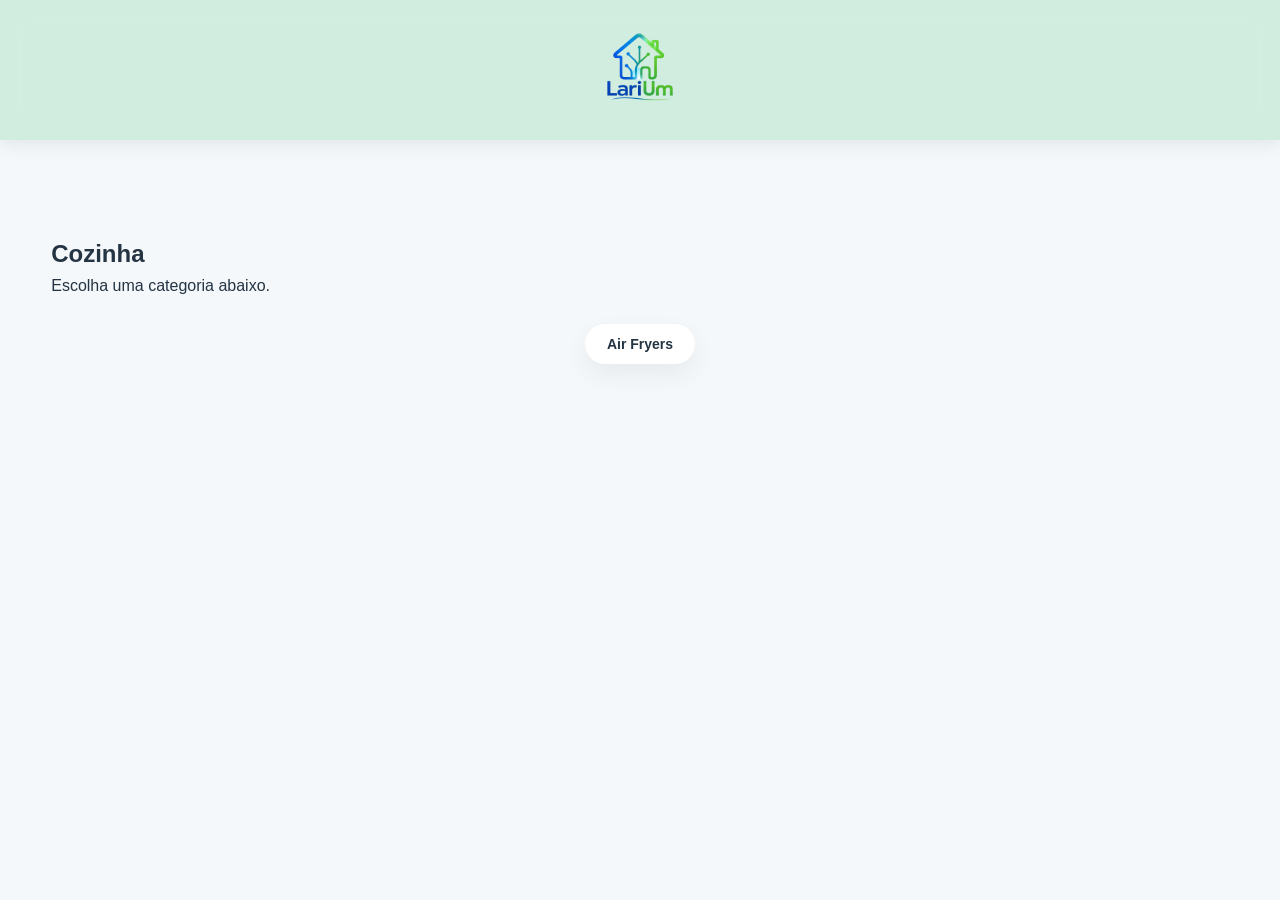
<file: cozinha.html>
<!DOCTYPE html>
<html lang="pt-BR">

<head>

<meta charset="UTF-8">
<meta name="viewport" content="width=device-width, initial-scale=1.0">

<title>Cozinha - LariUm</title>

<link rel="stylesheet" href="style.css">

</head>

<body>

<header class="header">

<div class="logo">
<a href="index.html">
<img src="images/logo.png" alt="LariUm">
</a>
</div>

</header>

<section class="secao">

<h1>Cozinha</h1>

<p>
Escolha uma categoria abaixo.
</p>

<div class="hero-tags">

<button class="categoria-btn"
data-categoria="Air Fryers">

Air Fryers

</button>

<!-- Futuramente -->

<!--
<button class="categoria-btn"
data-categoria="Panelas">
Panelas
</button>

<button class="categoria-btn"
data-categoria="Frigideiras">
Frigideiras
</button>

<button class="categoria-btn"
data-categoria="Cafeteiras">
Cafeteiras
</button>
-->

</div>

</section>

<section class="secao">

<div id="lista-produtos">

<!-- Os botões serão criados aqui -->

</div>

</section>

<script src="cozinha.js"></script>

<script>

const area = document.getElementById("lista-produtos");

const botoes = document.querySelectorAll(".categoria-btn");

botoes.forEach(botao=>{

botao.addEventListener("click",()=>{

botoes.forEach(b=>b.classList.remove("ativo"));

botao.classList.add("ativo");

mostrarCategoria(botao.dataset.categoria);

});

});

function mostrarCategoria(nome){

area.innerHTML="";

const lista=produtos[nome];

if(!lista)return;

lista.forEach(item=>{

const partes=item.split("|");

const titulo=partes[0];

const link=partes[1];

const a=document.createElement("a");

a.href=link;

a.target="_blank";

a.className="produto-btn";

a.textContent=titulo;

area.appendChild(a);

});

}

mostrarCategoria("Air Fryers");

</script>

</body>

</html>
</file>
<file: style.css>
/* =====================================================
STYLE.CSS - LARIUM
===================================================== */

/* =====================================================
==> CONFIGURAÇÕES GERAIS (TODOS OS DISPOSITIVOS)
Esta parte vale para Desktop, Notebook, Tablet e Mobile.
===================================================== */

/* ================= RESET ================= */

*{
margin:0;
padding:0;
box-sizing:border-box;
}

html{
scroll-behavior:smooth;
}

body{
font-family:Arial,Helvetica,sans-serif;
background:#f5f8fb;
color:#243443;
overflow-x:hidden;
line-height:1.6;
}

/* ================= VARIÁVEIS ================= */

:root{

--azul:#2563eb;
--azulHover:#1d4ed8;

--verde:#10b981;
--verdeHover:#059669;

--texto:#243443;
--textoClaro:#6b7280;

--branco:#ffffff;

--cinza50:#f8fafc;
--cinza100:#f1f5f9;
--cinza200:#e2e8f0;
--cinza300:#cbd5e1;

--borda:24px;

--sombra1:0 8px 24px rgba(0,0,0,.06);
--sombra2:0 18px 40px rgba(0,0,0,.10);

--gradiente:linear-gradient(
135deg,
var(--azul),
var(--verde)
);

}

/* ================= CONFIGURAÇÕES GERAIS ================= */

img{
max-width:100%;
display:block;
}

a{
text-decoration:none;
}

section{
scroll-margin-top:90px;
}

/* =====================================================
==> HEADER
===================================================== */

.header{

position:relative;  

top:0;  
left:0;  

width:100%;  
min-height:95px;  

padding:10px 7%;  

display:flex;  
 
justify-content:space-between;  
 
align-items:center;  

min-height:140px;  

background:rgba(45,187,99,.18);

backdrop-filter:blur(14px);  

box-shadow:0 4px 18px rgba(0,0,0,.08);  

transition:.35s;  

z-index:9999;

}

.header{
align-items:stretch;
}

/* ================= COLUNA DIREITA ================= */
.header-direita{
position:relative;

z-index:2;

display:flex;

flex:1;

justify-content:flex-end;

align-items:flex-start;

margin-left:auto;
}
/* ================= MENU AUXILIAR ================= */
.menu{
display:flex;

flex-direction:column;

align-items:flex-end;

gap:4px;
}
.menu a{
font-size:18px;

font-weight:600;

flex-shrink:0;
}
/* ================= LOGO ================= */
.logo{ position:absolute; left:50%; top:50%; transform:translate(-50%, -50%); z-index:1;
display:block;

pointer-events:none;
}
.logo img{
height:90px;
width:auto;
max-height:90px;

object-fit:contain;

pointer-events:none;

transition:transform .3s ease;
}
.logo img:hover{
transform:scale(1.05);
}
/* ================= MENU PRINCIPAL ================= */
nav{
position:relative;

z-index:2;

display:flex;

flex-direction:column;

align-items:flex-end;

gap:12px;
}
nav a{
color:var(--azul);

font-size:15px;

font-weight:700;

letter-spacing:.2px;

padding:6px 14px;

border-radius:999px;

position:relative;

transition:.35s;

text-shadow:0 1px 2px rgba(0,0,0,.18);
}
nav a::after{
content:"";

position:absolute;

left:16px;
right:16px;
bottom:7px;

height:2px;

background:linear-gradient(
    90deg,
    var(--azul),
    var(--verde)
);

transform:scaleX(0);

transform-origin:center;

transition:.35s;
}
nav a:hover{
background:rgba(255,255,255,.16);

color:#fff;
}
nav a:hover::after{
transform:scaleX(1);
}

/* =====================================================
==> HERO
===================================================== */

.hero{

position:relative;  

min-height:65vh;  

display:flex;  

justify-content:flex-start;  

align-items:flex-start;  

overflow:hidden;

}

.hero picture{

position:absolute;  

inset:0;  

width:100%;  
height:100%;

}

.hero-bg{

width:100%;  
height:100%;  

object-fit:cover;  

object-position:center;

}

.hero-overlay{

position:absolute;  

inset:0;  

background:linear-gradient(  
    rgba(255,255,255,.56),  
    rgba(255,255,255,.78)  
);

}

/* =====================================================
==> CONTEÚDO DO HERO
===================================================== */

.hero-content{

position:relative;  

z-index:2;  

width:min(760px,92%);  

margin-left:7%;  

padding-top:210px;  

display:flex;  

flex-direction:column;  

justify-content:flex-start;  

align-items:flex-start;  

text-align:center;

}

/* ================= BRILHO SUAVE NOS TÍTULOS ================= */

.secao h2{

text-shadow:
0 1px 2px rgba(255,255,255,.35),
0 0 6px rgba(23,136,214,.10);

animation:holofote 6s ease-in-out infinite alternate;

}

@keyframes holofote{

 0%{
text-shadow:
0 1px 2px rgba(255,255,255,.35),
0 0 8px rgba(23,136,214,.30);
}

50%{
text-shadow:
0 1px 2px rgba(255,255,255,.35),
0 0 18px rgba(23,136,214,.85),
0 0 28px rgba(45,187,99,.75);
}

100%{
text-shadow:
0 1px 2px rgba(255,255,255,.35),
0 0 8px rgba(45,187,99,.30);
}

}
/* =====================================================
TEXTO ROTATIVO
===================================================== */

.texto-rotativo{
position:relative;
width:100%;
min-height:90px;
margin-bottom:42px;

}

.frase{
position:absolute;
width:100%;
left:0;
top:0;
 
opacity:0;
transform:translateY(18px);

transition:opacity .8s ease, transform .8s ease;

font-size:45px;
font-weight:700;
line-height:1.7;

white-space:normal;
word-break:break-word;
overflow-wrap:break-word;
 max-width:100%;

text-align:center;
padding:0 12px;
box-sizing:border-box;

pointer-events:none;
}

.frase.ativa{
opacity:1;
transform:translateY(0);
}

.frase span{
    display:inline;
    white-space:normal;
    overflow-wrap:break-word;
}

.azul{
color:var(--azul);
}

.verde{
color:var(--verde);
}

/* ================= TÍTULO ================= */

.hero-titulo{

font-size:60px;

font-weight:900;

line-height:1.15;

letter-spacing:-1px;

color:#22384a;

margin-bottom:30px;

text-shadow:

0 2px 16px rgba(255,255,255,.70);

}

/* Compatibilidade com o título antigo */

.slogan{

font-size:60px;

font-weight:700;

line-height:1.15;

color:#ffffff;

margin-bottom:30px;

max-width:760px;

}

/* ================= OVERLAY ================= */

.hero-overlay{

position:absolute;

inset:0;

background:

linear-gradient(

180deg,

rgba(255,255,255,.32),

rgba(255,255,255,.82)

),

linear-gradient(

135deg,

rgba(23,136,214,.08),

rgba(45,187,99,.08)

);

}

/* ================= PESQUISA ================= */

.hero-search{

display:flex;

width:min(760px,100%);

margin:25px auto;

background:#fff;

border-radius:999px;

padding:8px;

box-shadow:

0 20px 50px rgba(0,0,0,.08);

border:1px solid rgba(23,136,214,.08);

}

.hero-search input{

flex:1;

border:none;

outline:none;

background:transparent;

padding:18px 24px;

font-size:17px;

color:var(--texto);

}

.hero-search button{

border:none;

cursor:pointer;

padding:18px 34px;

border-radius:999px;

font-weight:700;

font-size:15px;

color:#fff;

background:linear-gradient(
135deg,
var(--azul),
var(--verde)
);

transition:.30s;

}

.hero-search button:hover{

transform:translateY(-2px);

box-shadow:

0 12px 28px rgba(23,136,214,.24);

}

/* ================= TAGS ================= */

.hero-tags{

display:flex;

justify-content:center;

flex-wrap:wrap;

gap:12px;

margin-top:24px;

}

.hero-tags button{

padding:12px 22px;

border-radius:999px;

border:none;

cursor:pointer;

font-size:14px;

font-weight:700;

color:var(--texto);

background:#fff;

box-shadow:

0 10px 26px rgba(0,0,0,.06);

transition:.30s;

}

.hero-tags button:hover{

transform:translateY(-4px);

background:

linear-gradient(
135deg,
rgba(23,136,214,.12),
rgba(45,187,99,.12)
);

color:var(--azul);

}
/* =====================================================
--> SEÇÕES GERAIS (Desktop + Mobile) <--
===================================================== */

.secao{

width:min(1250px,92%);  
margin:auto;  
padding:95px 0;

}

.secao h2{

font-size:42px;  
text-align:center;  
color:#22384a;  
font-weight:800;  
margin-bottom:18px;  
letter-spacing:.3px;

}

.subtitulo{

max-width:760px;  
margin:auto auto 55px;  
text-align:center;  
color:var(--textoClaro);  
font-size:20px;  
line-height:1.7;

}

/* =====================================================
--> CATEGORIAS (Desktop + Mobile) <--
===================================================== */

.categorias-grid{

display:grid;  
grid-template-columns:repeat(auto-fit,minmax(270px,1fr));  
gap:32px;

}

.categoria-card{

background:#ffffff;  
border-radius:24px;  
padding:38px 30px;  
text-align:center;  
box-shadow:0 14px 40px rgba(0,0,0,.08);  
border:1px solid rgba(23,136,214,.08);  

display:flex;  
flex-direction:column;  
align-items:center;  

transition:.35s;

}

.categoria-card:hover{

transform:translateY(-8px);  
box-shadow:0 20px 48px rgba(0,0,0,.12);

}

.categoria-icone{

width:82px;  
height:82px;  
border-radius:22px;  

display:flex;  
justify-content:center;  
align-items:center;  

margin-bottom:24px;  

background:linear-gradient(  
    135deg,  
    rgba(23,136,214,.10),  
    rgba(45,187,99,.10)  
);

}

.categoria-icone img{

width:60px;  
height:60px;  
object-fit:contain;

}

.categoria-card h3{

font-size:27px;  
color:var(--azul);  
margin-bottom:14px;  
font-weight:800;

}

.categoria-card p{

color:var(--textoClaro);  
font-size:17px;  
line-height:1.8;

}

/* =====================================================
--> PRODUTOS (Desktop + Mobile) <--
===================================================== */

.produtos-grid{

display:grid;  
grid-template-columns:repeat(auto-fit,minmax(270px,1fr));  
gap:32px;

}

.produto{

position:relative;

display:flex;
flex-direction:column;

overflow:hidden;

background:#fff;

border-radius:24px;

border:1px solid #dfe9f2;

box-shadow:var(--sombra1);

transition:.35s;

}

.produto:hover{

transform:translateY(-6px);

box-shadow:var(--sombra2);

}

.produto-img{

height:245px;

display:flex;

justify-content:center;

align-items:center;

padding:22px;

background:linear-gradient(
135deg,
#dff2fd,
#eefcf3
);

overflow:hidden;

position:relative;

}

.produto-img img{

max-width:88%;
max-height:88%;

object-fit:contain;

transition:.35s;

}

.produto:hover .produto-img img{
    transform:scale(1.05);
}

.produto h3{

margin:22px 22px 10px;

font-size:34px;

font-weight:800;

line-height:1.25;

color:var(--texto);

}

.produto p{

margin:0 22px 24px;

color:var(--textoClaro);

font-size:17px;

line-height:1.7;

flex:1;

}

.produto button{

width:calc(100% - 44px);

margin:0 22px 22px;

padding:18px;

border:none;

border-radius:999px;

background:var(--gradiente);

color:#fff;

font-size:18px;

font-weight:700;

cursor:pointer;

transition:.3s;

}

.produto button:hover{

transform:translateY(-2px);

box-shadow:0 10px 22px rgba(37,99,235,.22);

}

/* ================= SELOS DOS PRODUTOS ================= */

.produto-img{
    position:relative;
}

.produto-selo{

position:absolute;

top:14px;
left:14px;

width:36px;
height:36px;

display:flex;

align-items:center;
justify-content:center;

background:#fff;

border-radius:50%;

border:2px solid #d9e7ef;

box-shadow:0 5px 14px rgba(0,0,0,.08);

z-index:10;

}

.produto-selo svg{

width:18px;
height:18px;

fill:none;

stroke:url(#lariumGradient);

stroke-width:2;

stroke-linecap:round;

stroke-linejoin:round;

}

.selo-icone{

    width:18px;
    height:18px;

    fill:none;

    stroke:#2563eb;

    stroke-width:2;

    stroke-linejoin:round;

}

/* =====================================================
--> DESTAQUE (Desktop + Mobile) <--
===================================================== */

.destaque{

background:linear-gradient(  
    135deg,  
    rgba(23,136,214,.07),  
    rgba(45,187,99,.08)  
);  

border-radius:34px;  
padding:70px 45px;

}

/* =====================================================
--> COMO FUNCIONA (Desktop + Mobile) <--
===================================================== */

.passos{

display:grid;  
grid-template-columns:repeat(auto-fit,minmax(270px,1fr));  
gap:32px;

}

.passo{

background:#fff;  
padding:42px 34px;  

border-radius:24px;  

text-align:center;  

border:1px solid rgba(0,0,0,.05);  

box-shadow:0 14px 40px rgba(0,0,0,.08);  

transition:.35s;

}

.passo:hover{

transform:translateY(-8px);  

box-shadow:0 22px 50px rgba(0,0,0,.12);

}

.passo span{

width:70px;  
height:70px;  

margin:auto auto 24px;  

display:flex;  
justify-content:center;  
align-items:center;  

border-radius:50%;  

font-size:30px;  
font-weight:800;  

color:#fff;  

background:linear-gradient(  
    135deg,  
    var(--azul),  
    var(--verde)  
);

}

.passo h3{

font-size:29px;  
color:var(--azul);  

margin-bottom:16px;  

font-weight:800;

}

.passo p{

color:var(--textoClaro);  

line-height:1.8;  

font-size:17px;

}

/* =====================================================
--> MASCOTE (Desktop + Mobile) <--
===================================================== */

.mascote{

width:min(960px,92%);  

margin:90px auto;  

padding:70px 40px;  

background:#fff;  

border-radius:32px;  

box-shadow:0 18px 48px rgba(0,0,0,.08);  

text-align:center;

}

.mascote img{

width:185px;  

margin:0 auto 28px;  

transition:.35s;

}

.mascote img:hover{

transform:translateY(-6px);

}

.mascote h2{

font-size:38px;  

color:var(--azul);  

margin-bottom:18px;  

font-weight:800;

}

.mascote p{

max-width:670px;  

margin:auto;  

color:var(--textoClaro);  

font-size:18px;  

line-height:1.8;

}

/* =====================================================
--> FOOTER (Desktop + Mobile) <--
===================================================== */

footer{

margin-top:100px;  

background:linear-gradient(  
    135deg,  
    rgba(23,136,214,.08),  
    rgba(45,187,99,.10)  
);  

border-top:1px solid rgba(0,0,0,.06);  

text-align:center;  

padding:70px 25px 50px;

}

.footer-logo{

display:flex;  

justify-content:center;  

margin-bottom:28px;

}

.footer-logo-img{

width:220px;  

object-fit:contain;

}

.footer-links{

display:flex;  

justify-content:center;  
align-items:center;  

flex-wrap:wrap;  

gap:18px;  

margin:30px 0;

}

.footer-links a{

color:var(--azul);  

font-weight:700;  

padding:10px 18px;  

border-radius:999px;  

transition:.35s;

}

.footer-links a:hover{

background:rgba(23,136,214,.10);  

color:var(--verde);

}

.copyright{

margin-top:20px;  

color:#6f7f8d;  

font-size:15px;

}

/* =====================================================
--> RESPONSIVO - MOBILE E TABLETS (até 900px) <--
Todas as regras abaixo substituem as configurações
gerais quando a largura da tela for igual ou menor
que 900px.
===================================================== */

@media (max-width:900px){

/* ================= HEADER ================= */  

.header{  

    display:flex;  
    flex-direction:row;  
    justify-content:space-between;  
    align-items:flex-start;  

    padding:16px;  

    gap:12px;  

}  

.header-direita{  

    flex:0;  
    width:auto;  

    align-items:flex-end;  

}  

/* ================= LOGO ================= */  

.logo{  

    display:flex;  

    justify-content:flex-start;  

    flex:1;  

    min-width:0;  

}  

.logo img{  

    width:100%;  
    max-width:280px;  
    height:auto;  

}  

/* ================= MENU ================= */  

nav{  

    width:auto;  

    align-items:flex-end;  

}  

nav a{  

    font-size:14px;  

    padding:10px 16px;  

}  

/* ================= HERO ================= */  

.hero{  

    justify-content:center;  

}  

.hero-content{  

    width:92%;  

    margin:0;  

    padding-top:40px;  

    align-items:center;  

    text-align:center;  

}  

.slogan{  

    font-size:25px;  

}  

.hero-botoes{  

    justify-content:center;  

    flex-direction:column;  

    width:100%;  

}  

.btn{  

    width:100%;  
    max-width:340px;  

}  

/* ================= SEÇÕES ================= */  

.secao h2{  

    font-size:35px;  

}  

.subtitulo{  

    font-size:18px;  

}

}

/* =====================================================
--> RESPONSIVO - CELULARES PEQUENOS (até 600px) <--
Ajustes específicos para smartphones menores.
===================================================== */

@media (max-width:600px){

/* ================= HEADER ================= */  

.header{  

    padding:16px;  

}  

/* ================= LOGO ================= */  

 .logo{  

    display:flex;  

    justify-content:flex-start;  

    flex:1;  

    min-width:0;  

}  

 .logo img{  

    width:100%;  
    max-width:280px;  
    height:auto;  

}  

/* ================= HERO ================= */  

.hero-content{  

    padding-top:170px;  

}  

.slogan{  

    font-size:25px;  

}  

.frase{  

    font-size:18px;  

}  

/* ================= CARDS ================= */  

.categoria-card{  

    padding:30px 24px;  

}  

.produto-img{  

    height:190px;  

}  

.passo{  

    padding:34px 24px;  

}  

/* ================= MASCOTE ================= */  

.mascote{  

    padding:50px 24px;  

}  

.mascote img{  

    width:150px;  

}  

/* ================= FOOTER ================= */  

.footer-logo-img{  

    width:220px;  

}  

.footer-links{  

    gap:18px;  

}

}
 
@media (max-width:768px){

    .produto-img{
        height:160px;
    }

.produto-img img{
        width:75%;
        height:75%;
        object-fit:contain;
    }

}

/* =====================================================
PÁGINAS DAS CATEGORIAS
===================================================== */

.categoria-pagina{

width:min(1200px,92%);
margin:auto;
padding:60px 0;

}

.voltar{

display:inline-flex;

align-items:center;

gap:8px;

margin-bottom:35px;

padding:12px 22px;

background:#fff;

border-radius:999px;

color:var(--azul);

font-weight:700;

border:1px solid var(--cinza200);

transition:.30s;

box-shadow:var(--sombra1);

}

.voltar:hover{

background:var(--gradiente);

color:#fff;

}

.categoria-titulo{

font-size:52px;

font-weight:900;

margin-bottom:18px;

color:var(--texto);

}

.categoria-descricao{

font-size:22px;

font-weight:700;

line-height:1.7;

margin-bottom:40px;

}

.categoria-descricao .azul{
color:var(--azul);
}

.categoria-descricao .verde{
color:var(--verde);
}

/* Botões das subcategorias */

.menu-categoria{

display:flex;

flex-wrap:wrap;

gap:14px;

margin-bottom:50px;

}

.menu-categoria a{

padding:14px 24px;

border-radius:999px;

background:var(--gradiente);

color:#fff;

font-weight:700;

transition:.30s;

}

.menu-categoria a:hover{

transform:translateY(-3px);

}

/* Seções */

.bloco-categoria{

margin-bottom:70px;

}

.bloco-categoria h2{

font-size:34px;

margin-bottom:25px;

color:var(--texto);

}

/* Lista de produtos */

.lista-produtos{

display:flex;

flex-direction:column;

gap:16px;

}

.lista-produtos a{

display:block;

padding:18px 24px;

background:#fff;

border-radius:16px;

border:1px solid var(--cinza200);

color:var(--texto);

font-weight:700;

transition:.30s;

box-shadow:var(--sombra1);

}

.lista-produtos a:hover{

background:var(--gradiente);

color:#fff;

transform:translateX(8px);

}

/* Mobile */

@media(max-width:768px){

.categoria-titulo{

font-size:36px;

}

.categoria-descricao{

font-size:18px;

}

.menu-categoria{

justify-content:center;

}

.lista-produtos a{

font-size:15px;

padding:16px;

}

}

/* =====================================================
BOTÕES DAS CATEGORIAS
===================================================== */

.hero-tags{

display:flex;

flex-wrap:wrap;

justify-content:center;

gap:14px;

margin-top:25px;

}

.categoria-btn{

padding:14px 26px;

border:none;

border-radius:999px;

background:linear-gradient(135deg,var(--azul),var(--verde));

color:#fff;

font-size:16px;

font-weight:700;

cursor:pointer;

transition:.30s;

}

.categoria-btn:hover{

transform:translateY(-3px);

box-shadow:0 10px 20px rgba(0,0,0,.15);

}

.categoria-btn.ativo{

background:#0b7d69;

}

/* =====================================================
LISTA DOS PRODUTOS
===================================================== */

#lista-produtos{

display:flex;

flex-direction:column;

gap:16px;

margin-top:30px;

}

.produto-btn{

display:block;

padding:18px 24px;

background:#fff;

border-radius:16px;

border:1px solid #dfe9f2;

color:var(--texto);

font-weight:700;

box-shadow:var(--sombra1);

transition:.30s;

}

.produto-btn:hover{

background:linear-gradient(135deg,var(--azul),var(--verde));

color:#fff;

transform:translateX(8px);

}

/* =====================================================
--> FERRAMENTA DE DEPURAÇÃO (DEBUG) <--
Utilize somente durante os testes.
Comente ou remova antes da publicação.
===================================================== */

/*
*{
outline:1px solid red;
}
*/
</file>
